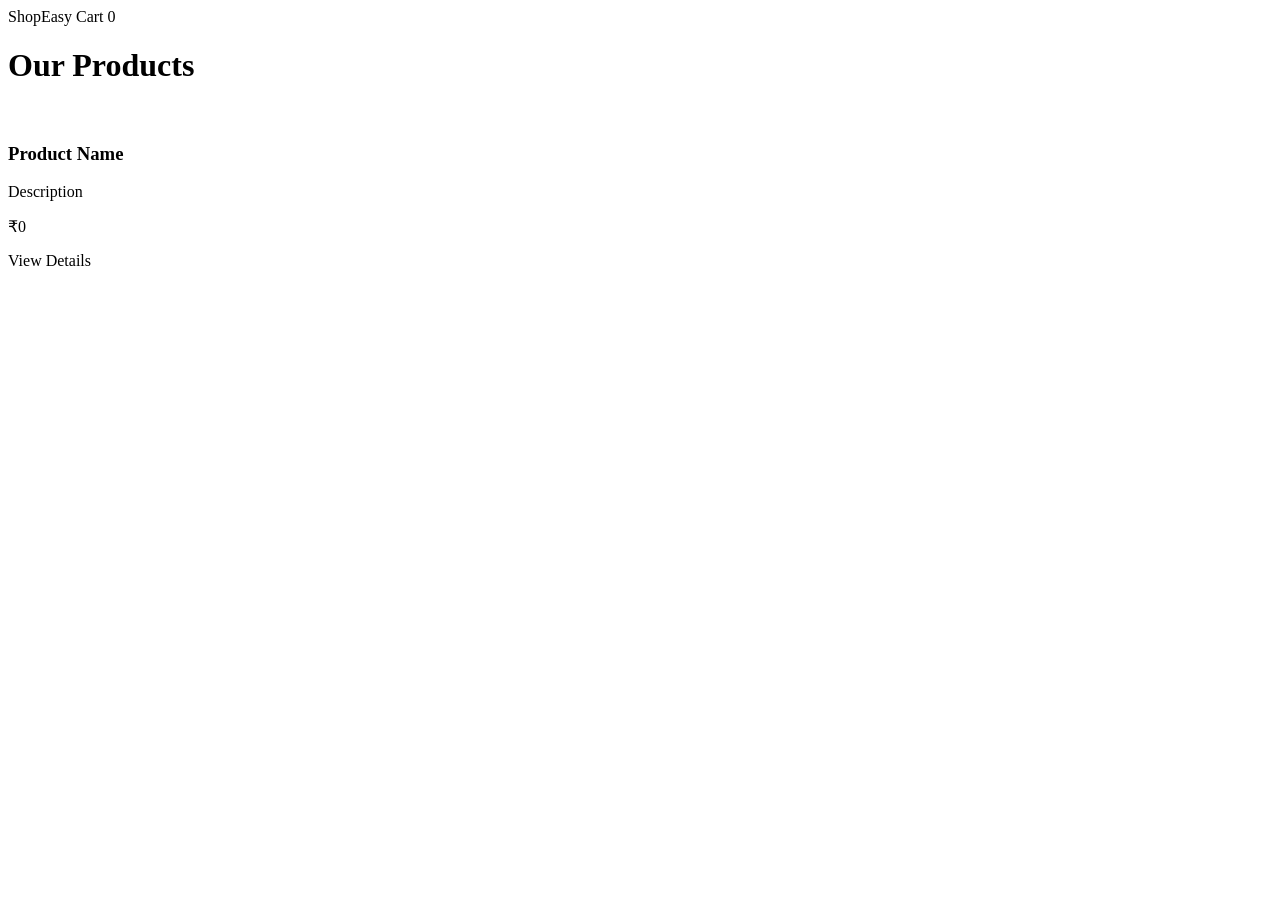
<file: src/main/resources/templates/index.html>
<!DOCTYPE html>
<html xmlns:th="http://www.thymeleaf.org">
<head>
    <meta charset="UTF-8">
    <title>ShopEasy - Home</title>
    <link rel="stylesheet" th:href="@{/css/style.css}">
</head>
<body>
    <nav>
        <a class="brand" th:href="@{/}">ShopEasy</a>
        <a th:href="@{/cart}">Cart <span class="cart-badge" th:text="${cartCount}">0</span></a>
    </nav>

    <div class="container">
        <h1>Our Products</h1>
        <div class="grid">
            <div class="card" th:each="product : ${products}">
                <a th:href="@{/product/{id}(id=${product.id})}">
                    <img th:src="${product.imageUrl}" th:alt="${product.name}">
                </a>
                <div class="card-body">
                    <h3 th:text="${product.name}">Product Name</h3>
                    <p class="muted" th:text="${product.description}">Description</p>
                    <p class="price" th:text="'₹' + ${product.price}">₹0</p>
                    <a class="btn" th:href="@{/product/{id}(id=${product.id})}">View Details</a>
                </div>
            </div>
        </div>
    </div>
</body>
</html>
</file>
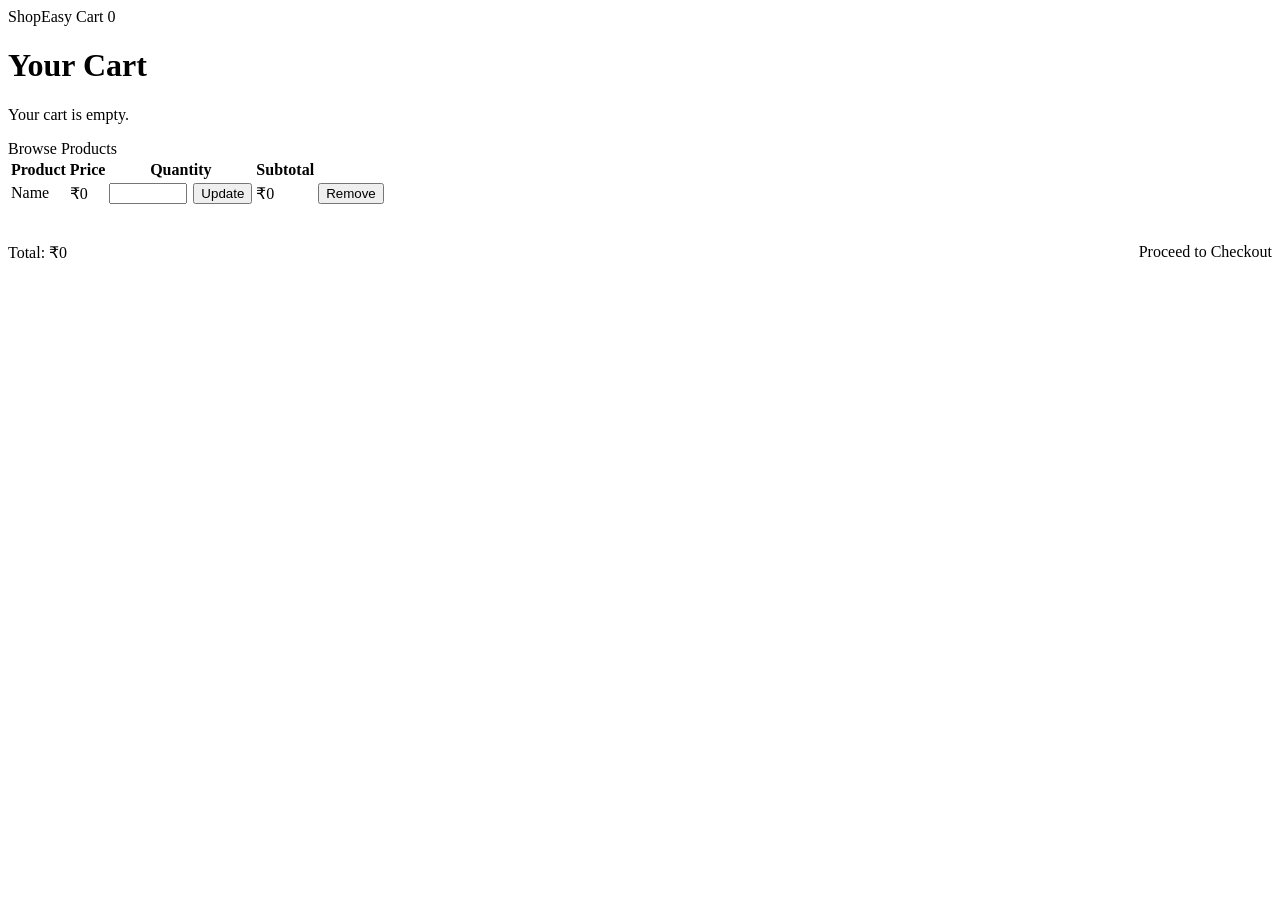
<file: src/main/resources/templates/cart.html>
<!DOCTYPE html>
<html xmlns:th="http://www.thymeleaf.org">
<head>
    <meta charset="UTF-8">
    <title>Your Cart</title>
    <link rel="stylesheet" th:href="@{/css/style.css}">
</head>
<body>
    <nav>
        <a class="brand" th:href="@{/}">ShopEasy</a>
        <a th:href="@{/cart}">Cart <span class="cart-badge" th:text="${cartCount}">0</span></a>
    </nav>

    <div class="container">
        <h1>Your Cart</h1>

        <div th:if="${cart.itemCount == 0}" class="empty-state">
            <p>Your cart is empty.</p>
            <a class="btn" th:href="@{/}">Browse Products</a>
        </div>

        <div th:if="${cart.itemCount > 0}">
            <table>
                <thead>
                <tr>
                    <th>Product</th>
                    <th>Price</th>
                    <th>Quantity</th>
                    <th>Subtotal</th>
                    <th></th>
                </tr>
                </thead>
                <tbody>
                <tr th:each="entry : ${cart.items}">
                    <td th:text="${entry.value.product.name}">Name</td>
                    <td th:text="'₹' + ${entry.value.product.price}">₹0</td>
                    <td style="width: 140px;">
                        <form th:action="@{/cart/update/{id}(id=${entry.key})}" method="post" style="display:flex; gap:6px;">
                            <input type="number" name="quantity" th:value="${entry.value.quantity}" min="1" style="width: 70px;">
                            <button type="submit" class="btn btn-secondary">Update</button>
                        </form>
                    </td>
                    <td th:text="'₹' + ${entry.value.subtotal}">₹0</td>
                    <td>
                        <form th:action="@{/cart/remove/{id}(id=${entry.key})}" method="post">
                            <button type="submit" class="btn btn-secondary">Remove</button>
                        </form>
                    </td>
                </tr>
                </tbody>
            </table>

            <div style="margin-top: 20px; display: flex; justify-content: space-between; align-items: center;">
                <p class="total-row">Total: ₹<span th:text="${cart.total}">0</span></p>
                <a class="btn" th:href="@{/checkout}">Proceed to Checkout</a>
            </div>
        </div>
    </div>
</body>
</html>
</file>
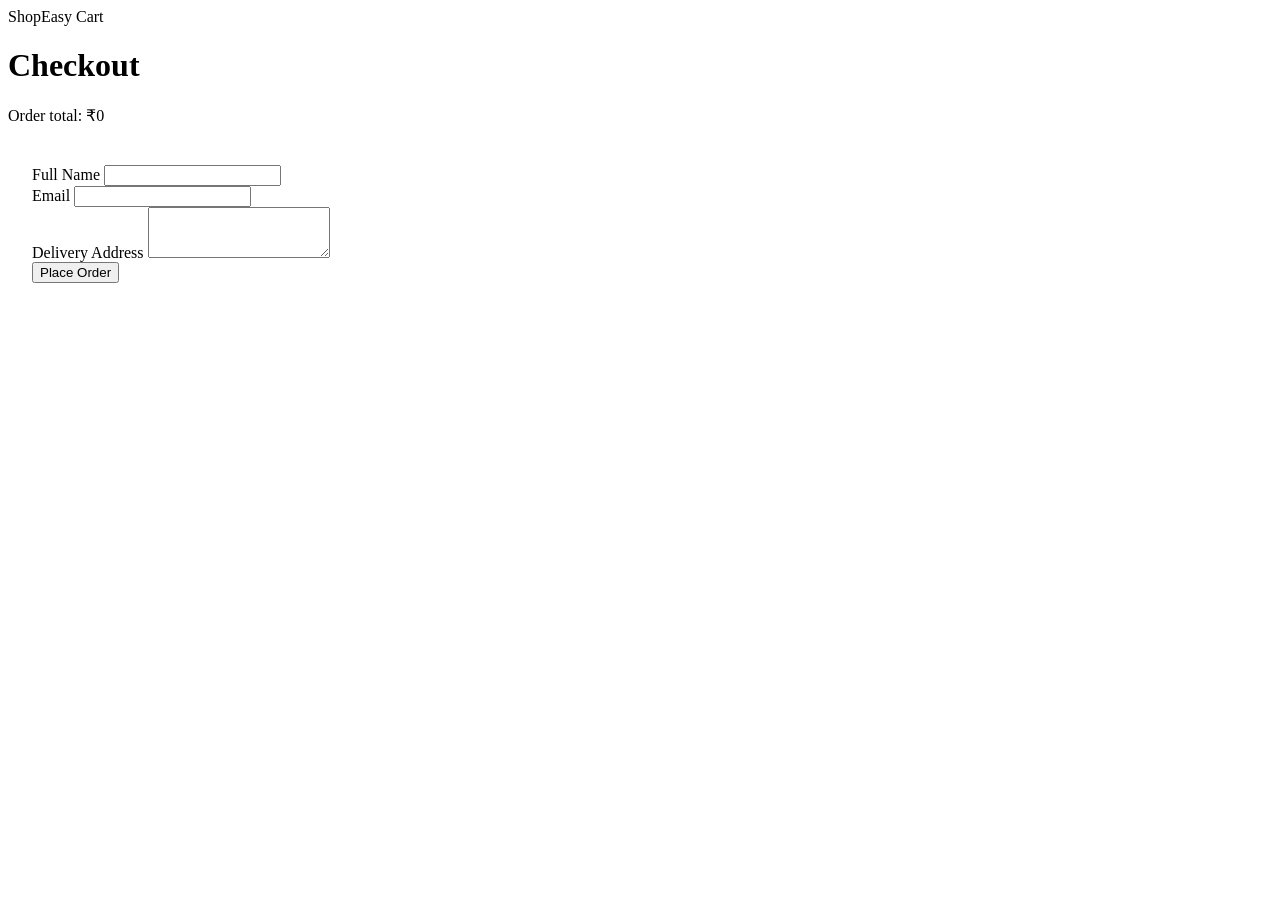
<file: src/main/resources/templates/checkout.html>
<!DOCTYPE html>
<html xmlns:th="http://www.thymeleaf.org">
<head>
    <meta charset="UTF-8">
    <title>Checkout</title>
    <link rel="stylesheet" th:href="@{/css/style.css}">
</head>
<body>
    <nav>
        <a class="brand" th:href="@{/}">ShopEasy</a>
        <a th:href="@{/cart}">Cart</a>
    </nav>

    <div class="container" style="max-width: 600px;">
        <h1>Checkout</h1>
        <p class="muted">Order total: ₹<span th:text="${cart.total}">0</span></p>

        <form th:action="@{/checkout}" method="post" class="card" style="padding: 24px;">
            <div class="form-group">
                <label for="name">Full Name</label>
                <input type="text" id="name" name="name" required>
            </div>
            <div class="form-group">
                <label for="email">Email</label>
                <input type="email" id="email" name="email" required>
            </div>
            <div class="form-group">
                <label for="address">Delivery Address</label>
                <textarea id="address" name="address" rows="3" required></textarea>
            </div>
            <button type="submit" class="btn">Place Order</button>
        </form>
    </div>
</body>
</html>
</file>
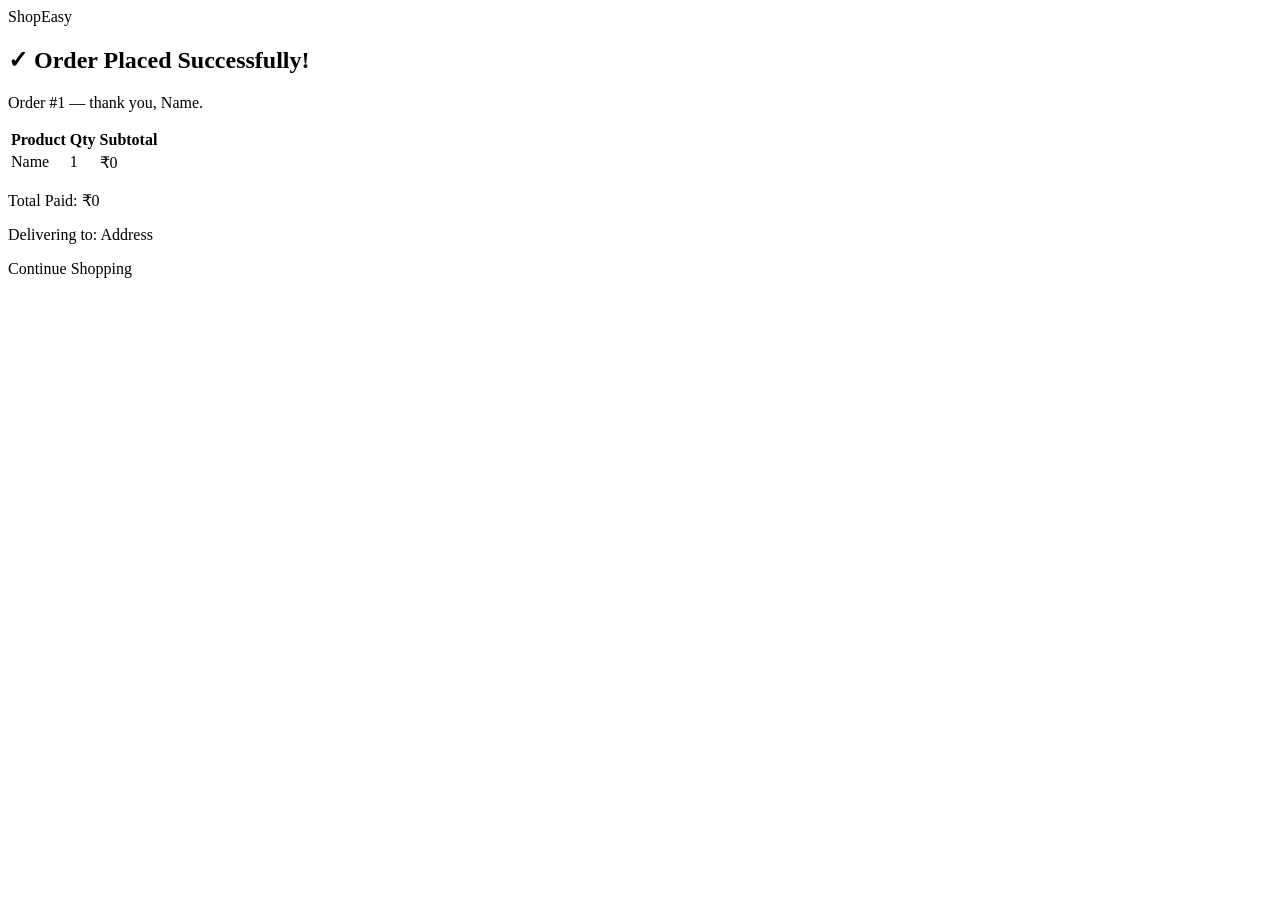
<file: src/main/resources/templates/order-confirmation.html>
<!DOCTYPE html>
<html xmlns:th="http://www.thymeleaf.org">
<head>
    <meta charset="UTF-8">
    <title>Order Confirmed</title>
    <link rel="stylesheet" th:href="@{/css/style.css}">
</head>
<body>
    <nav>
        <a class="brand" th:href="@{/}">ShopEasy</a>
    </nav>

    <div class="container" style="max-width: 600px;">
        <div class="confirmation-box">
            <h2>✓ Order Placed Successfully!</h2>
            <p>Order #<span th:text="${order.id}">1</span> — thank you, <span th:text="${order.customerName}">Name</span>.</p>
        </div>

        <table>
            <thead>
            <tr><th>Product</th><th>Qty</th><th>Subtotal</th></tr>
            </thead>
            <tbody>
            <tr th:each="item : ${order.items}">
                <td th:text="${item.productName}">Name</td>
                <td th:text="${item.quantity}">1</td>
                <td th:text="'₹' + ${item.subtotal}">₹0</td>
            </tr>
            </tbody>
        </table>

        <p class="total-row" style="margin-top: 16px;">Total Paid: ₹<span th:text="${order.totalAmount}">0</span></p>
        <p class="muted">Delivering to: <span th:text="${order.address}">Address</span></p>

        <a class="btn" th:href="@{/}" style="margin-top: 20px;">Continue Shopping</a>
    </div>
</body>
</html>
</file>
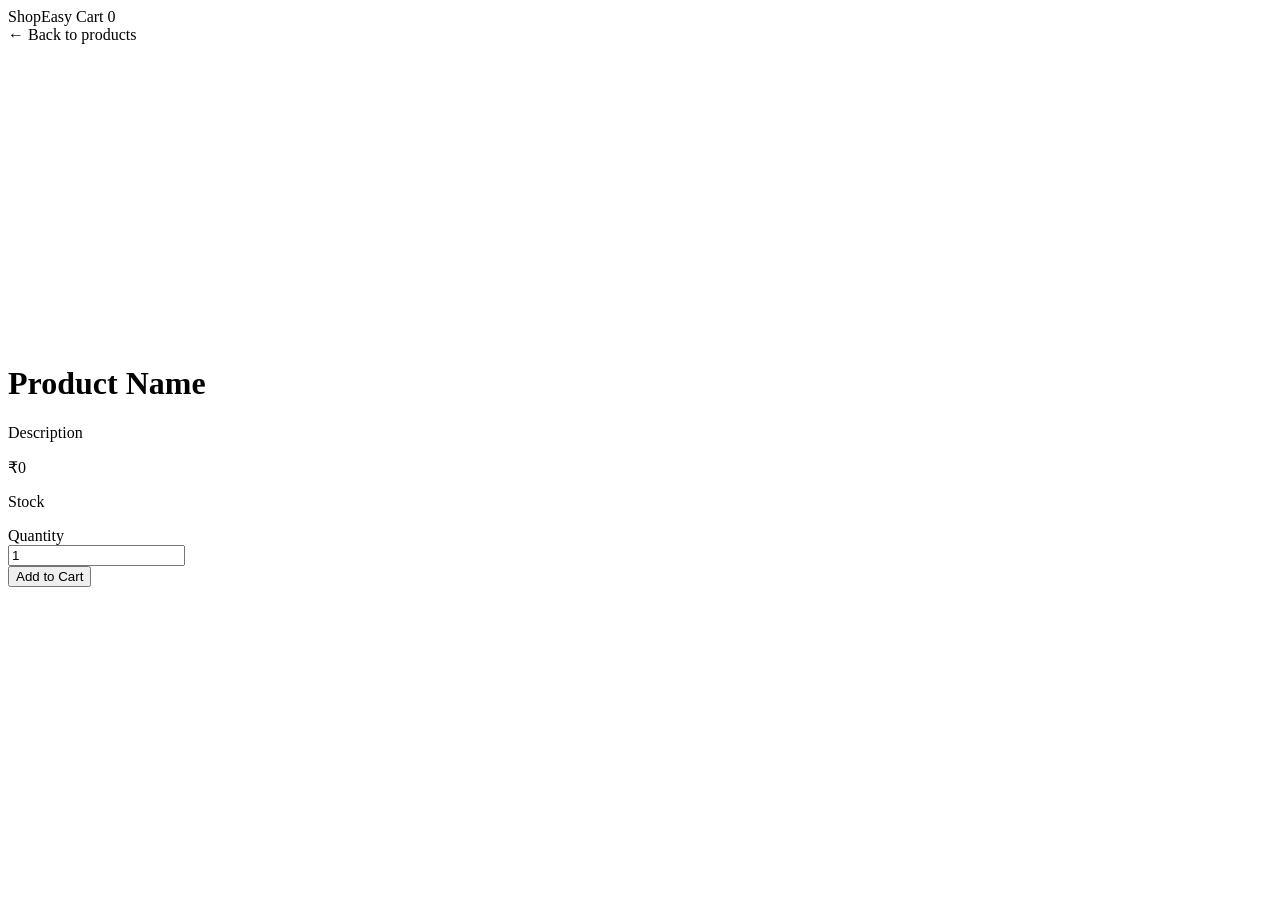
<file: src/main/resources/templates/product-detail.html>
<!DOCTYPE html>
<html xmlns:th="http://www.thymeleaf.org">
<head>
    <meta charset="UTF-8">
    <title th:text="${product.name}">Product</title>
    <link rel="stylesheet" th:href="@{/css/style.css}">
</head>
<body>
    <nav>
        <a class="brand" th:href="@{/}">ShopEasy</a>
        <a th:href="@{/cart}">Cart <span class="cart-badge" th:text="${cartCount}">0</span></a>
    </nav>

    <div class="container" style="max-width: 700px;">
        <a th:href="@{/}" class="muted">&larr; Back to products</a>
        <div class="card" style="margin-top: 16px;">
            <img th:src="${product.imageUrl}" th:alt="${product.name}" style="height: 280px;">
            <div class="card-body">
                <h1 th:text="${product.name}">Product Name</h1>
                <p class="muted" th:text="${product.description}">Description</p>
                <p class="price" th:text="'₹' + ${product.price}">₹0</p>
                <p class="muted" th:text="${product.stock} + ' in stock'">Stock</p>

                <form th:action="@{/cart/add/{id}(id=${product.id})}" method="post">
                    <div class="form-group" style="max-width: 120px;">
                        <label for="quantity">Quantity</label>
                        <input type="number" id="quantity" name="quantity" value="1" min="1" th:max="${product.stock}">
                    </div>
                    <button type="submit" class="btn">Add to Cart</button>
                </form>
            </div>
        </div>
    </div>
</body>
</html>
</file>
